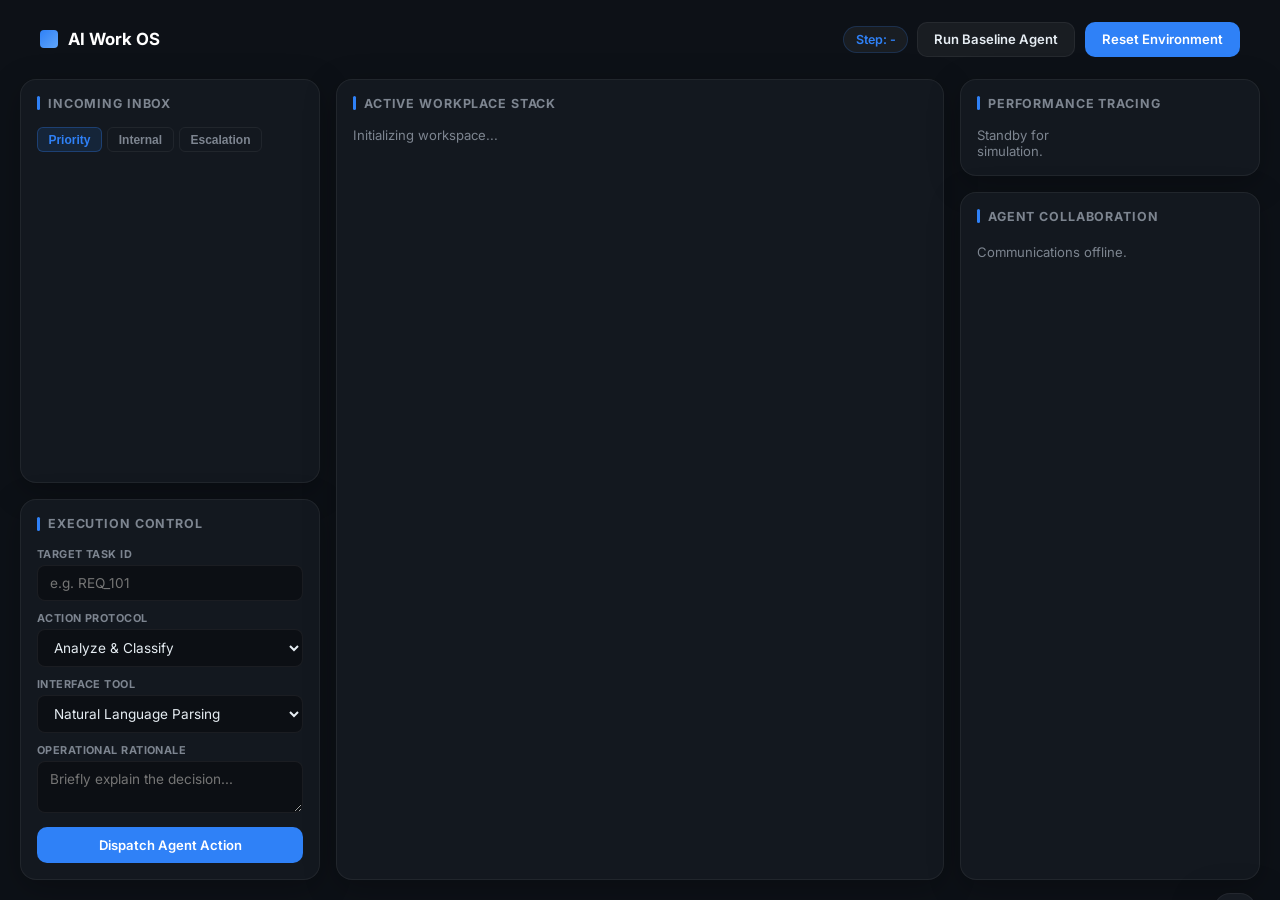
<file: app/static/index.html>
<!DOCTYPE html>
<html lang="en">
<head>
    <meta charset="UTF-8">
    <meta name="viewport" content="width=device-width, initial-scale=1.0">
    <title>AI Work OS Dashboard</title>
    <link rel="preconnect" href="https://fonts.googleapis.com">
    <link rel="preconnect" href="https://fonts.gstatic.com" crossorigin>
    <link href="https://fonts.googleapis.com/css2?family=Inter:wght@300;400;500;600;700&display=swap" rel="stylesheet">
    <link rel="stylesheet" href="/static/styles.css">
</head>
<body>
    <div class="glass-bg"></div>
    
    <header class="navbar glass-panel">
        <div class="logo">
            <div class="logo-icon"></div>
            <h1>AI Work OS</h1>
        </div>
        <div class="header-actions">
            <div class="step-badge">Step: <span id="env-step">-</span></div>
            <button id="btn-baseline" class="btn btn-secondary">Run Baseline Agent</button>
            <button id="btn-reset" class="btn btn-primary">Reset Environment</button>
        </div>
    </header>

    <main class="dashboard-grid">
        
        <!-- Left Column: Available Tasks & Action Form -->
        <section class="left-col">
            <div class="panel glass-panel">
                <h2>Incoming Inbox</h2>
                <div class="tasks-tabs">
                    <button class="tab active" data-difficulty="easy">Priority</button>
                    <button class="tab" data-difficulty="medium">Internal</button>
                    <button class="tab" data-difficulty="hard">Escalation</button>
                </div>
                <div class="tasks-list-container" id="tasks-list">
                    <!-- Tasks will be injected here -->
                </div>
            </div>

            <div class="panel glass-panel mt-4 action-panel">
                <h2>Execution Control</h2>
                <form id="action-form">
                    <div class="form-group">
                        <label>Target Task ID</label>
                        <input type="text" id="action-task-id" placeholder="e.g. REQ_101" required>
                    </div>
                    <div class="form-group">
                        <label>Action Protocol</label>
                        <select id="action-type" required>
                            <option value="classify">Analyze & Classify</option>
                            <option value="schedule">Coordinate Meeting</option>
                            <option value="refund">Process Transaction</option>
                            <option value="reply">Compose Reply</option>
                        </select>
                    </div>
                    <div class="form-group">
                        <label>Interface Tool</label>
                        <select id="action-tool" required>
                            <option value="classify_text">Natural Language Parsing</option>
                            <option value="schedule_meeting">Calender Integrator</option>
                            <option value="process_refund">Payment Gateway</option>
                            <option value="send_email">SMTP Relay</option>
                        </select>
                    </div>
                    <div class="form-group">
                        <label>Operational Rationale</label>
                        <textarea id="action-message" rows="2" placeholder="Briefly explain the decision..."></textarea>
                    </div>
                    <button type="submit" class="btn btn-primary btn-full">Dispatch Agent Action</button>
                </form>
            </div>
        </section>

        <!-- Center Column: Environment State (Active Tasks) -->
        <section class="center-col">
            <div class="panel glass-panel">
                <h2>Active Workplace Stack</h2>
                <div id="env-tasks" class="env-tasks-grid">
                    <p class="text-muted">Initializing workspace...</p>
                </div>
            </div>
        </section>

        <!-- Right Column: Metrics & Logs -->
        <section class="right-col">
            <div class="panel glass-panel">
                <h2>Performance Tracing</h2>
                <div class="metrics-grid" id="metrics-container">
                    <!-- Metrics will be injected here -->
                    <p class="text-muted">Standby for simulation.</p>
                </div>
            </div>

            <div class="panel glass-panel mt-4 logs-panel">
                <h2>Agent Collaboration</h2>
                <div class="logs-container" id="logs-container">
                    <p class="text-muted">Communications offline.</p>
                </div>
            </div>
        </section>

    </main>

    <!-- Notification Toast -->
    <div id="toast" class="toast"></div>

    <script src="/static/app.js"></script>
</body>
</html>
</file>
<file: static/styles.css>
/* ═══════════════════════════════════════════════════════════
   AI Work OS — Multi-Agent Dashboard Styles
   ═══════════════════════════════════════════════════════════ */

:root {
    --bg: #0d1117;
    --panel-bg: rgba(22, 27, 34, 0.85);
    --panel-border: rgba(255,255,255,0.06);
    --text: #e6edf3;
    --muted: #7d8590;
    --primary: #2f81f7;
    --primary-glow: rgba(47,129,247,0.25);
    --accent: #7c3aed;
    --accent-glow: rgba(124,58,237,0.25);
    --success: #3fb950;
    --warning: #d29922;
    --danger: #f85149;
    --r-lg: 16px;
    --r-md: 10px;
}

*, *::before, *::after { box-sizing: border-box; margin: 0; padding: 0; }
html, body {
    font-family: 'Inter', -apple-system, sans-serif;
    background: var(--bg); color: var(--text);
    height: 100vh; overflow: hidden;
    display: flex; flex-direction: column;
}

/* Background */
.glass-bg {
    position: fixed; inset: 0; z-index: -1;
    background:
        radial-gradient(circle at 15% 25%, rgba(47,129,247,0.06), transparent 45%),
        radial-gradient(circle at 85% 75%, rgba(124,58,237,0.06), transparent 45%);
}

/* ── Typography ─────────────────────────────────────────────── */
h1 { font-size: 1.05rem; font-weight: 700; color: #fff; }
h2 {
    font-size: 0.78rem; font-weight: 700; color: var(--muted);
    text-transform: uppercase; letter-spacing: 0.07em;
    margin-bottom: 1rem; display: flex; align-items: center; gap: 0.5rem;
}
h2::before { content: ""; width: 3px; height: 14px; background: var(--primary); border-radius: 2px; flex-shrink: 0; }
.text-muted { color: var(--muted); font-size: 0.82rem; }

/* ── Navbar ─────────────────────────────────────────────────── */
.navbar {
    display: flex; justify-content: space-between; align-items: center;
    padding: 0.6rem 1.25rem; margin: 0.75rem 1.25rem 0;
    flex-shrink: 0;
}
.logo { display: flex; align-items: center; gap: 0.6rem; }
.logo-icon { width: 18px; height: 18px; background: linear-gradient(135deg, #2f81f7, #60a5fa); border-radius: 4px; }
.logo-badge {
    font-size: 0.6rem; font-weight: 800; color: var(--accent);
    background: rgba(124,58,237,0.12); border: 1px solid rgba(124,58,237,0.3);
    padding: 0.15rem 0.5rem; border-radius: 30px; letter-spacing: 0.05em;
}
.header-actions { display: flex; align-items: center; gap: 0.6rem; }
.step-badge {
    background: rgba(255,255,255,0.05); border: 1px solid rgba(47,129,247,0.2);
    padding: 0.3rem 0.7rem; border-radius: 30px; font-size: 0.78rem; font-weight: 600; color: var(--primary);
}

/* ── Layout ─────────────────────────────────────────────────── */
.dashboard-grid {
    display: grid; grid-template-columns: 300px 1fr 300px;
    gap: 1rem; padding: 0.75rem 1.25rem 1.25rem;
    flex: 1; min-height: 0;
}
.left-col, .center-col, .right-col {
    display: flex; flex-direction: column; gap: 1rem; min-height: 0;
}
.panel {
    background: var(--panel-bg); border: 1px solid var(--panel-border);
    border-radius: var(--r-lg); padding: 1rem;
    backdrop-filter: blur(20px); -webkit-backdrop-filter: blur(20px);
    box-shadow: 0 8px 32px rgba(0,0,0,0.25);
    display: flex; flex-direction: column; overflow: hidden; min-height: 0;
}
/* Flex grow for main panels */
.left-col > .panel:first-child,
.center-col > .panel:last-child,
.right-col > .panel:last-child { flex: 1; }

/* ── Buttons ────────────────────────────────────────────────── */
.btn {
    padding: 0.55rem 1rem; border-radius: var(--r-md);
    border: 1px solid var(--panel-border); font-size: 0.82rem; font-weight: 600;
    cursor: pointer; transition: all 0.2s ease; font-family: inherit;
}
.btn-primary { background: var(--primary); color: #fff; border-color: transparent; }
.btn-primary:hover { background: #4493f8; transform: translateY(-1px); box-shadow: 0 0 16px var(--primary-glow); }
.btn-secondary { background: rgba(255,255,255,0.05); color: var(--text); }
.btn-secondary:hover { background: rgba(255,255,255,0.09); }
.btn-accent { background: linear-gradient(135deg, var(--accent), #4f46e5); color: #fff; border-color: transparent; }
.btn-accent:hover { opacity: 0.9; transform: translateY(-1px); box-shadow: 0 0 20px var(--accent-glow); }
.btn-ghost { background: transparent; color: var(--muted); border-color: var(--panel-border); }
.btn-ghost:hover { color: var(--text); background: rgba(255,255,255,0.04); }
.btn-full { width: 100%; }
.btn:disabled { opacity: 0.5; cursor: not-allowed; transform: none !important; box-shadow: none !important; }
.pipeline-btn { position: relative; overflow: hidden; font-size: 0.88rem; padding: 0.65rem; }
.pipeline-btn::before {
    content: ''; position: absolute; inset: 0;
    background: linear-gradient(90deg, transparent, rgba(255,255,255,0.08), transparent);
    transform: translateX(-100%); transition: transform 0.6s;
}
.pipeline-btn:hover::before { transform: translateX(100%); }

/* ── Forms ──────────────────────────────────────────────────── */
.form-group { margin-bottom: 0.65rem; }
.form-group label { display: block; font-size: 0.68rem; font-weight: 700; color: var(--muted); margin-bottom: 0.25rem; text-transform: uppercase; letter-spacing: 0.04em; }
input, select, textarea {
    width: 100%; background: rgba(0,0,0,0.35); border: 1px solid var(--panel-border);
    color: var(--text); padding: 0.55rem 0.75rem; border-radius: 8px;
    font-size: 0.85rem; font-family: inherit; transition: border-color 0.2s;
}
input:focus, select:focus, textarea:focus { border-color: var(--primary); outline: none; }
select option { background: #161b22; }

/* ── Tabs ───────────────────────────────────────────────────── */
.tasks-tabs { display: flex; gap: 0.35rem; margin-bottom: 0.75rem; }
.tab { background: transparent; border: 1px solid var(--panel-border); color: var(--muted); padding: 0.3rem 0.65rem; border-radius: 6px; font-size: 0.75rem; font-weight: 600; cursor: pointer; transition: all 0.2s; }
.tab.active, .tab:hover { background: rgba(47,129,247,0.12); color: var(--primary); border-color: rgba(47,129,247,0.3); }

/* ── Task Cards ─────────────────────────────────────────────── */
.tasks-list-container, .env-tasks-grid, .logs-container { overflow-y: auto; flex: 1; min-height: 0; padding-right: 0.25rem; }
.task-card {
    background: rgba(255,255,255,0.02); border: 1px solid var(--panel-border);
    border-radius: var(--r-md); padding: 0.75rem; margin-bottom: 0.5rem;
    transition: all 0.2s; flex-shrink: 0;
}
.task-card:hover { border-color: rgba(47,129,247,0.4); background: rgba(47,129,247,0.04); transform: translateX(2px); }
.task-card.selected { border-color: var(--primary); background: rgba(47,129,247,0.08); box-shadow: 0 0 16px var(--primary-glow); }
.task-header { display: flex; justify-content: space-between; margin-bottom: 0.4rem; align-items: center; }
.task-sender { font-weight: 700; font-size: 0.85rem; color: #fff; }
.task-input { font-size: 0.82rem; line-height: 1.5; color: #b3bac3; margin-bottom: 0.5rem; }
.task-meta { display: flex; gap: 0.75rem; font-size: 0.72rem; color: var(--muted); font-weight: 500; }
.priority-badge { font-size: 0.62rem; text-transform: uppercase; padding: 0.2rem 0.5rem; border-radius: 4px; font-weight: 800; }
.priority-high { background: rgba(248,81,73,0.12); color: var(--danger); }
.priority-medium { background: rgba(210,153,34,0.12); color: var(--warning); }
.priority-low { background: rgba(63,185,80,0.12); color: var(--success); }

/* ── Pipeline Visualization ─────────────────────────────────── */
.pipeline-panel { flex-shrink: 0; }
.pipeline-flow {
    display: flex; align-items: flex-start; justify-content: space-between;
    gap: 0.5rem; margin-bottom: 1rem;
}
.pipeline-arrow { color: var(--muted); font-size: 1.2rem; margin-top: 1.2rem; }
.pipeline-stage {
    flex: 1; background: rgba(0,0,0,0.2); border: 1px solid var(--panel-border);
    border-radius: var(--r-md); padding: 0.65rem; text-align: center;
    transition: all 0.35s; min-width: 0;
}
.pipeline-stage .stage-icon { font-size: 1.4rem; margin-bottom: 0.25rem; }
.pipeline-stage .stage-label { font-size: 0.72rem; font-weight: 700; color: var(--muted); line-height: 1.3; }
.pipeline-stage .stage-label small { font-weight: 400; font-size: 0.65rem; }
.pipeline-stage .stage-output { font-size: 0.68rem; color: var(--muted); margin-top: 0.4rem; min-height: 16px; font-family: 'JetBrains Mono', monospace; }

.pipeline-stage.running { border-color: var(--warning); background: rgba(210,153,34,0.08); animation: pulse 1s infinite; }
.pipeline-stage.done { border-color: var(--success); background: rgba(63,185,80,0.08); }
.pipeline-stage.done .stage-output { color: var(--success); }
.pipeline-stage.error { border-color: var(--danger); background: rgba(248,81,73,0.08); }
.pipeline-stage.partial { border-color: var(--warning); background: rgba(210,153,34,0.08); }

@keyframes pulse { 0%, 100% { opacity: 1; } 50% { opacity: 0.6; } }

/* Pipeline Result */
.pipeline-result { border-top: 1px solid var(--panel-border); padding-top: 0.75rem; margin-top: 0.25rem; }
.pipeline-result.hidden { display: none; }
.result-header { display: flex; align-items: center; gap: 0.5rem; margin-bottom: 0.6rem; flex-wrap: wrap; }
.result-status-badge { font-size: 0.65rem; font-weight: 800; padding: 0.2rem 0.6rem; border-radius: 4px; border: 1px solid; }
.timing-badge { font-size: 0.7rem; color: var(--muted); font-family: 'JetBrains Mono', monospace; }
.llm-badge { font-size: 0.65rem; font-weight: 700; padding: 0.2rem 0.5rem; border-radius: 4px; background: rgba(47,129,247,0.12); color: var(--primary); border: 1px solid rgba(47,129,247,0.25); }
.llm-badge.rule { background: rgba(210,153,34,0.1); color: var(--warning); border-color: rgba(210,153,34,0.25); }

.memory-hint-inline { font-size: 0.75rem; color: var(--accent); background: rgba(124,58,237,0.08); border: 1px solid rgba(124,58,237,0.2); border-radius: 6px; padding: 0.4rem 0.6rem; margin-bottom: 0.6rem; }

.result-steps { display: flex; flex-direction: column; gap: 0.35rem; margin-bottom: 0.6rem; }
.step-item {
    display: flex; align-items: flex-start; gap: 0.5rem;
    font-size: 0.78rem; color: var(--text); line-height: 1.4;
    animation: fadeInUp 0.3s ease both;
}
.step-num { background: rgba(47,129,247,0.15); color: var(--primary); border-radius: 4px; padding: 0.05rem 0.35rem; font-weight: 800; font-size: 0.68rem; flex-shrink: 0; margin-top: 0.1rem; }

.result-metrics { display: grid; grid-template-columns: repeat(4, 1fr); gap: 0.35rem; margin-bottom: 0.6rem; }
.mini-metric { background: rgba(0,0,0,0.2); border-radius: 8px; padding: 0.4rem 0.3rem; text-align: center; border: 1px solid var(--panel-border); }
.mini-metric span { display: block; font-size: 0.88rem; font-weight: 800; color: #fff; }
.mini-metric { font-size: 0.6rem; color: var(--muted); text-transform: uppercase; }

.result-feedback { font-size: 0.78rem; font-style: italic; color: var(--muted); border-left: 2px solid var(--primary); padding-left: 0.6rem; }

@keyframes fadeInUp { from { opacity:0; transform: translateY(6px); } to { opacity:1; transform: translateY(0); } }

/* ── Metrics ────────────────────────────────────────────────── */
.metrics-grid { display: grid; grid-template-columns: 1fr 1fr; gap: 0.75rem; }
.metric-box { background: rgba(0,0,0,0.2); border-radius: var(--r-md); padding: 0.85rem; border: 1px solid var(--panel-border); }
.metric-value { font-size: 1.2rem; font-weight: 800; color: #fff; margin-bottom: 0.2rem; }
.metric-label { font-size: 0.62rem; text-transform: uppercase; color: var(--muted); font-weight: 700; letter-spacing: 0.04em; }

/* ── Memory Panel ───────────────────────────────────────────── */
.mem-stats-grid { display: grid; grid-template-columns: repeat(4, 1fr); gap: 0.5rem; }
.mem-stat { background: rgba(0,0,0,0.2); border: 1px solid var(--panel-border); border-radius: 8px; padding: 0.5rem 0.25rem; text-align: center; }
.mem-stat span { display: block; font-size: 0.95rem; font-weight: 800; color: var(--accent); }
.mem-stat { font-size: 0.6rem; color: var(--muted); text-transform: uppercase; }
.mem-entry { display: flex; align-items: center; gap: 0.5rem; font-size: 0.75rem; margin-bottom: 0.3rem; }
.mem-badge { font-size: 0.6rem; font-weight: 700; padding: 0.15rem 0.4rem; border-radius: 4px; flex-shrink: 0; }
.mem-text { color: var(--muted); overflow: hidden; white-space: nowrap; text-overflow: ellipsis; }

/* ── Agent Chat ─────────────────────────────────────────────── */
.logs-container { overflow-y: auto; flex: 1; display: flex; flex-direction: column; gap: 0.75rem; padding-top: 0.25rem; }
.chat-bubble { display: flex; gap: 0.6rem; align-items: flex-start; }
.avatar { width: 28px; height: 28px; border-radius: 50%; object-fit: cover; border: 2px solid var(--panel-border); flex-shrink: 0; }
.bubble-content { background: rgba(255,255,255,0.04); padding: 0.6rem 0.75rem; border-radius: 0 10px 10px 10px; max-width: 90%; }
.bubble-author { font-size: 0.68rem; font-weight: 800; color: var(--primary); margin-bottom: 0.2rem; text-transform: uppercase; letter-spacing: 0.04em; }
.bubble-msg { font-size: 0.8rem; line-height: 1.4; color: var(--text); }

/* ── Toast ──────────────────────────────────────────────────── */
.toast {
    position: fixed; bottom: 1.5rem; right: 1.5rem; z-index: 1000;
    background: #161b22; border: 1px solid var(--panel-border);
    padding: 1rem 1.25rem; border-radius: var(--r-lg); box-shadow: 0 16px 40px rgba(0,0,0,0.5);
    max-width: 320px; transform: translateY(150%); transition: all 0.4s cubic-bezier(0.18,0.89,0.32,1.28);
}
.toast.show { transform: translateY(0); }
.toast-title { font-weight: 700; font-size: 0.78rem; color: var(--primary); margin-bottom: 0.2rem; text-transform: uppercase; letter-spacing: 0.05em; }
.toast-sub { font-style: italic; color: var(--muted); font-size: 0.8rem; margin-top: 0.4rem; border-top: 1px solid var(--panel-border); padding-top: 0.35rem; }

/* ── Scrollbar ──────────────────────────────────────────────── */
::-webkit-scrollbar { width: 4px; }
::-webkit-scrollbar-thumb { background: rgba(255,255,255,0.08); border-radius: 10px; }

/* ── Responsive ─────────────────────────────────────────────── */
@media (max-width: 1200px) {
    .dashboard-grid { grid-template-columns: 1fr; overflow-y: auto; }
    html, body { overflow-y: auto; height: auto; }
    .panel { height: auto; max-height: none; }
}
</file>
